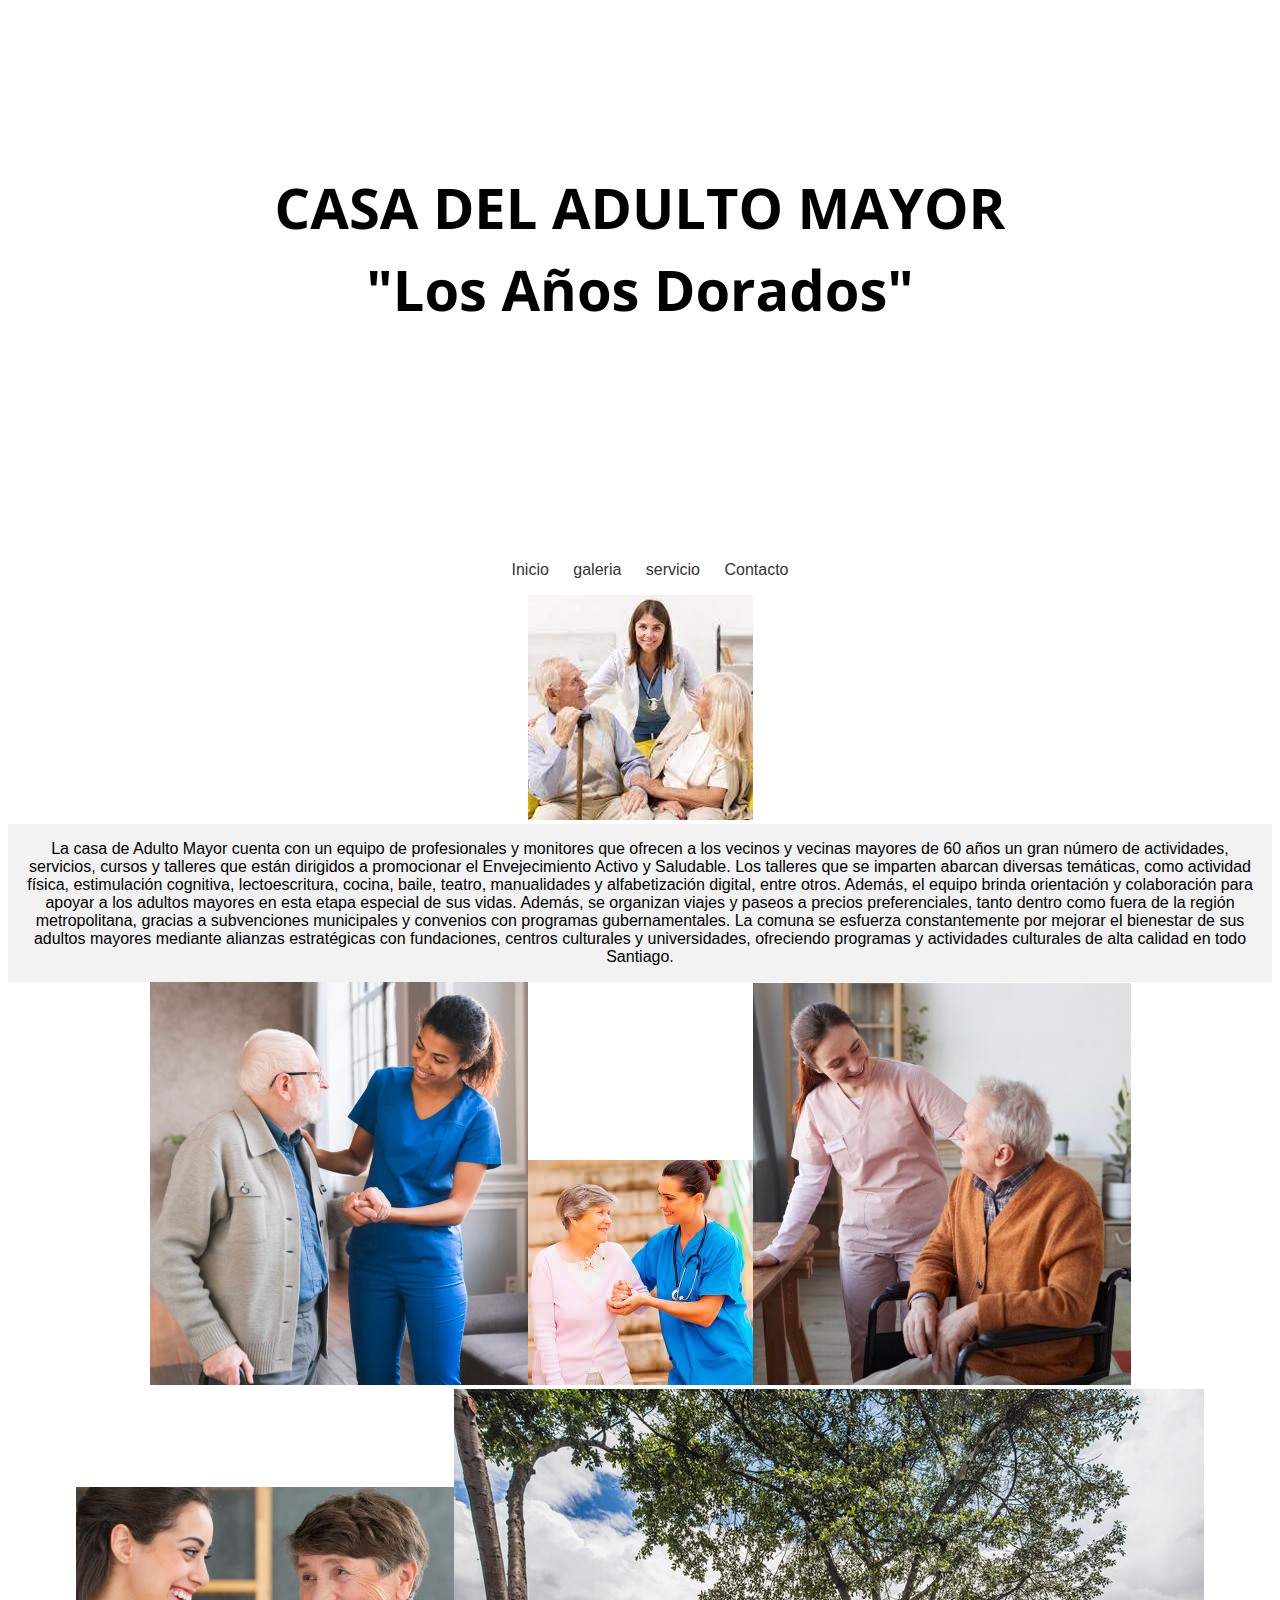
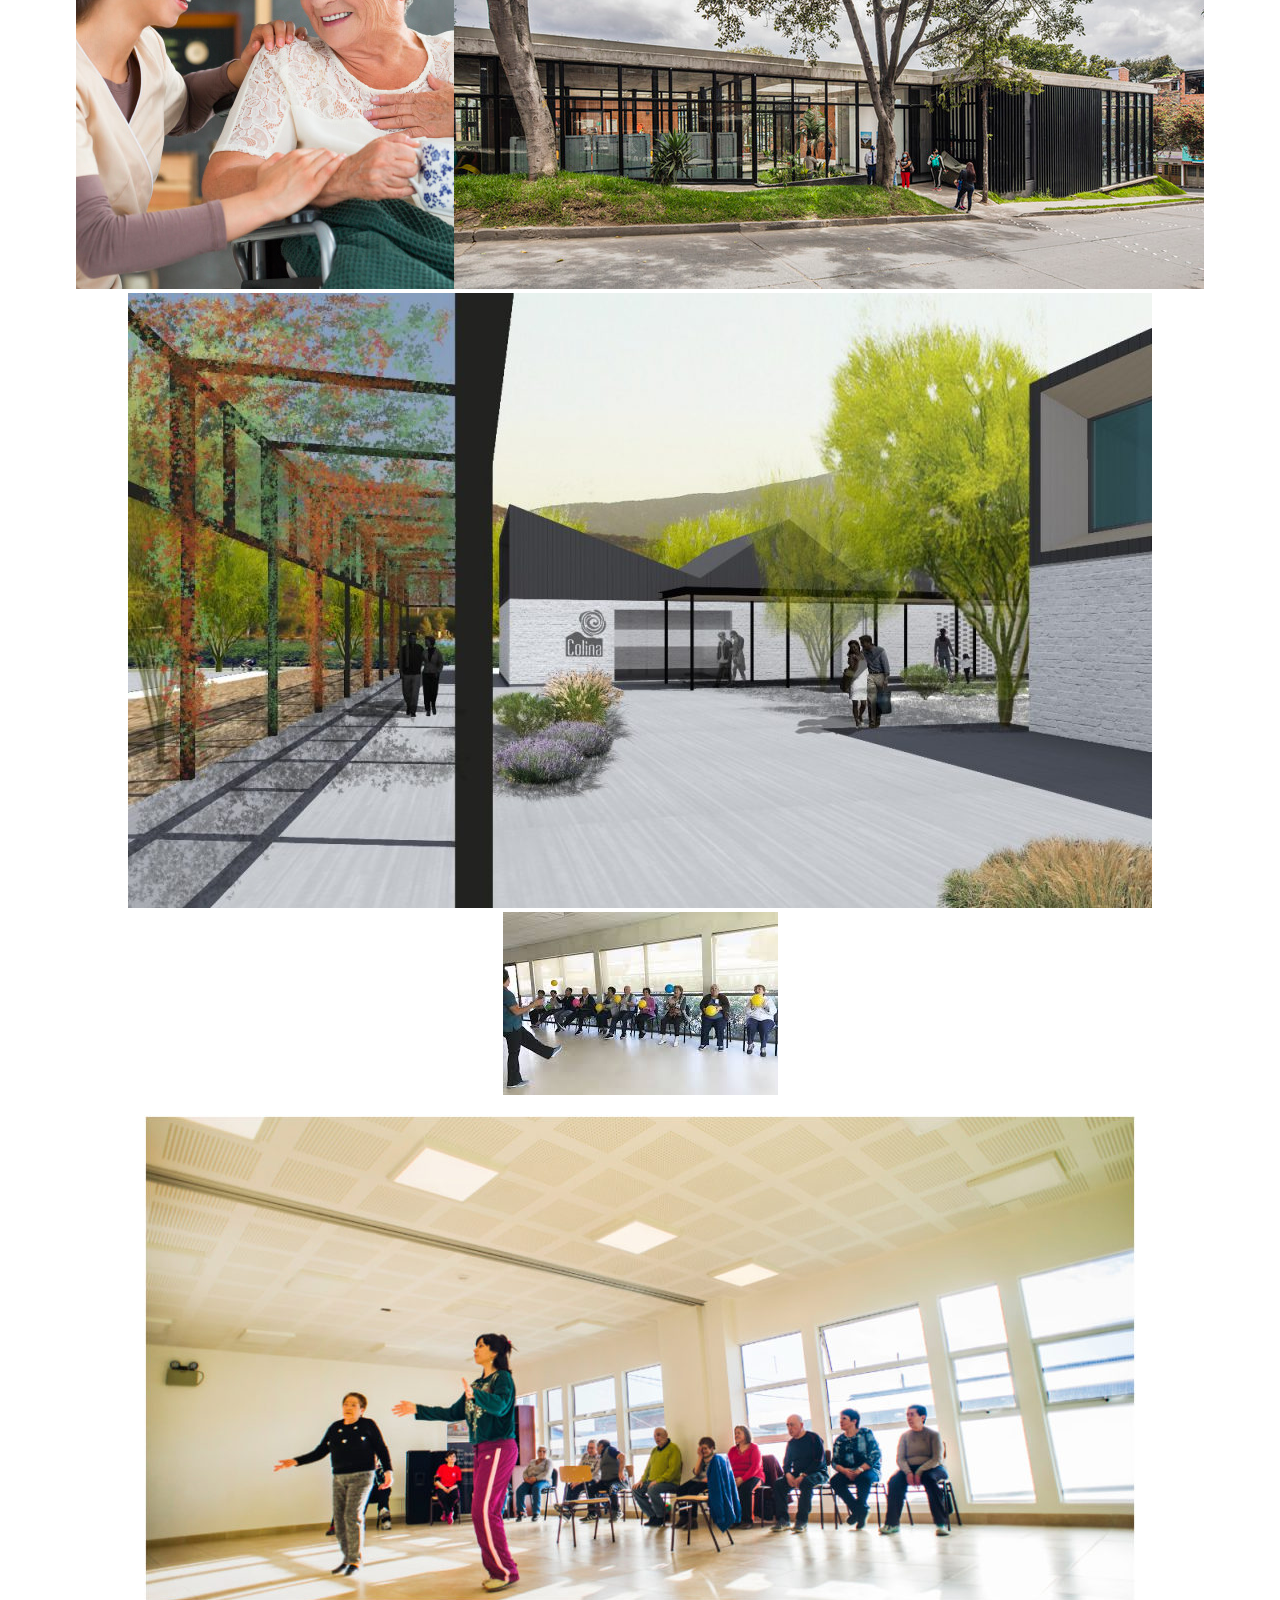
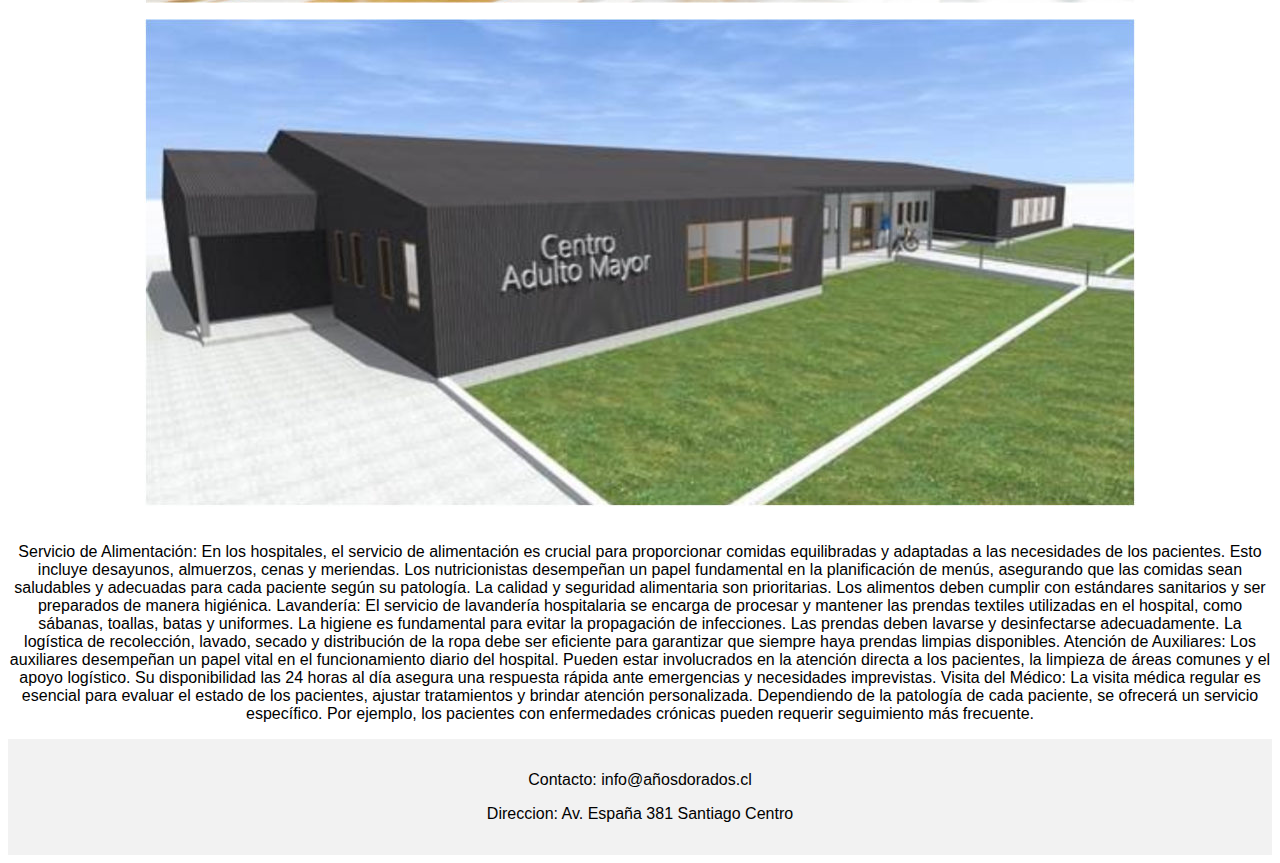
<file: Index.html>
<!DOCTYPE html>
<html lang="es">
<head>
 <meta charset="UTF-8">
 <meta name="viewport" content="width=device-width, initial-scale=1.0">
 <meta name="description" content="Casa para el Adulto Mayor">
 <title>Casa de Cuidado de Adultos Mayores</title>
 <link rel="stylesheet" href="estilos.css">
 <link rel="shortcut icon" href="icons8-favorite-16.png">
 
 <center><img src="Años Dorados (1).png">
    <center><nav>
        <ul>
          <li><a href="index.html">Inicio</a></li>
          <li><a href="galeria.html">galeria</a></li>
          <li><a href="servicio.html">servicio</a></li>
          <li><a href="contacto.html">Contacto</a></li>

          
        </ul>
      </nav></center>
 <center><img src="imagen.jpg.jpeg"></center>
</head>


<header>
    
<body>La casa de Adulto Mayor cuenta con un equipo de profesionales y monitores que ofrecen a los vecinos y vecinas mayores de 60 años un gran número de actividades, servicios, cursos y talleres que están dirigidos a promocionar el Envejecimiento Activo y Saludable.
    Los talleres que se imparten abarcan diversas temáticas, como actividad física, estimulación cognitiva, lectoescritura, cocina, baile, teatro, manualidades y alfabetización digital, entre otros. Además, el equipo brinda orientación y colaboración para apoyar a los adultos mayores en esta etapa especial de sus vidas.
    Además, se organizan viajes y paseos a precios preferenciales, tanto dentro como fuera de la región metropolitana, gracias a subvenciones municipales y convenios con programas gubernamentales. La comuna se esfuerza constantemente por mejorar el bienestar de sus adultos mayores mediante alianzas estratégicas con fundaciones, centros culturales y universidades, ofreciendo programas y actividades culturales de alta calidad en todo Santiago. </body>

  
</header>

<img src="Imagen III.jpg"><img src="images II.jpeg"><img src="Imagen IV.jpg"><img src="Imagen V.jpg"><img src="Imagen VI.jpg"><img src="Imagen VII.jpg">
<img src="imagen 8.jpeg"><img src="imagen 9.jpeg">

   <center><p>Servicio de Alimentación:
    En los hospitales, el servicio de alimentación es crucial para proporcionar comidas equilibradas y adaptadas a las necesidades de los pacientes. Esto incluye desayunos, almuerzos, cenas y meriendas.
    Los nutricionistas desempeñan un papel fundamental en la planificación de menús, asegurando que las comidas sean saludables y adecuadas para cada paciente según su patología.
    La calidad y seguridad alimentaria son prioritarias. Los alimentos deben cumplir con estándares sanitarios y ser preparados de manera higiénica.
    Lavandería:
    El servicio de lavandería hospitalaria se encarga de procesar y mantener las prendas textiles utilizadas en el hospital, como sábanas, toallas, batas y uniformes.
    La higiene es fundamental para evitar la propagación de infecciones. Las prendas deben lavarse y desinfectarse adecuadamente.
    La logística de recolección, lavado, secado y distribución de la ropa debe ser eficiente para garantizar que siempre haya prendas limpias disponibles.
    Atención de Auxiliares:
    Los auxiliares desempeñan un papel vital en el funcionamiento diario del hospital. Pueden estar involucrados en la atención directa a los pacientes, la limpieza de áreas comunes y el apoyo logístico.
    Su disponibilidad las 24 horas al día asegura una respuesta rápida ante emergencias y necesidades imprevistas.
    Visita del Médico:
    La visita médica regular es esencial para evaluar el estado de los pacientes, ajustar tratamientos y brindar atención personalizada.
    Dependiendo de la patología de cada paciente, se ofrecerá un servicio específico. Por ejemplo, los pacientes con enfermedades crónicas pueden requerir seguimiento más frecuente.
    </p></center>
<footer>
  <p>Contacto: info@añosdorados.cl</p>
  <p>Direccion: Av. España 381 Santiago Centro</p>
</footer>

<script src="scripts.js"></script>
</body>
</html>
</file>
<file: estilos.css>
body 
{
    font-family: 'Arial', sans-serif;
  }
  header, footer {
    background-color: #f2f2f2;
    text-align: center;
    padding: 1em;
  }
  nav ul {
    list-style-type: none;
  }
  nav ul li {
    display: inline;
    margin-right: 20px;
  }
  nav ul li a {
    text-decoration: none;
    color: #333;
  }
</file>
